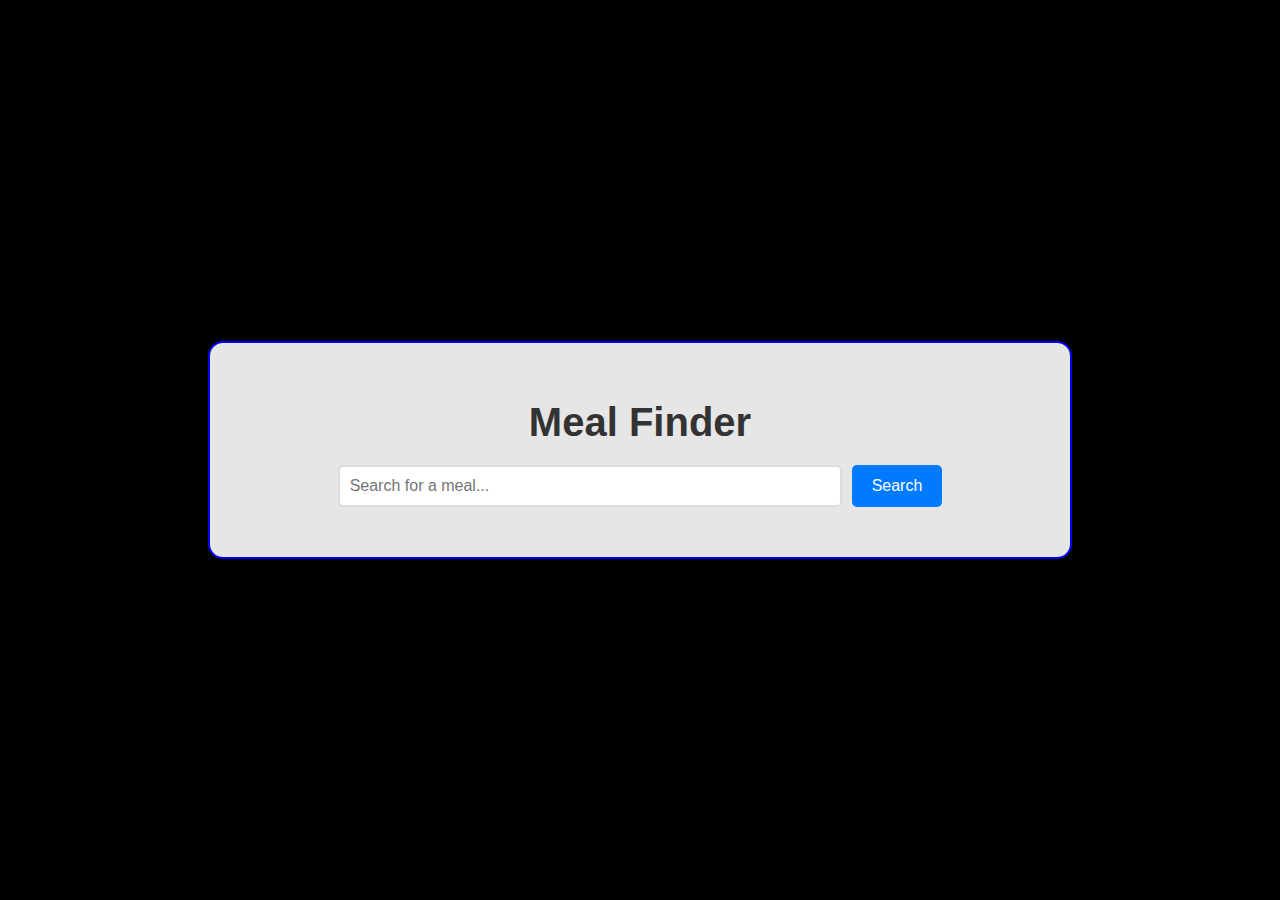
<file: index.html>
<!DOCTYPE html>
<html lang="en">
<head>
  <meta charset="UTF-8">
  <meta name="viewport" content="width=device-width, initial-scale=1.0">
  <title>Meal Finder</title>
  <link rel="stylesheet" href="style.css">
</head>
<body>
  <div class="container">
    <h1>Meal Finder</h1>
    <div class="search-box">
      <input type="text" id="search-input" placeholder="Search for a meal...">
      <button id="search-btn">Search</button>
    </div>

    <!-- Search Results Section -->
    <div id="meal-list" class="meal-list"></div>
  </div>
  <script src="script.js"></script>
</body>
</html>
</file>
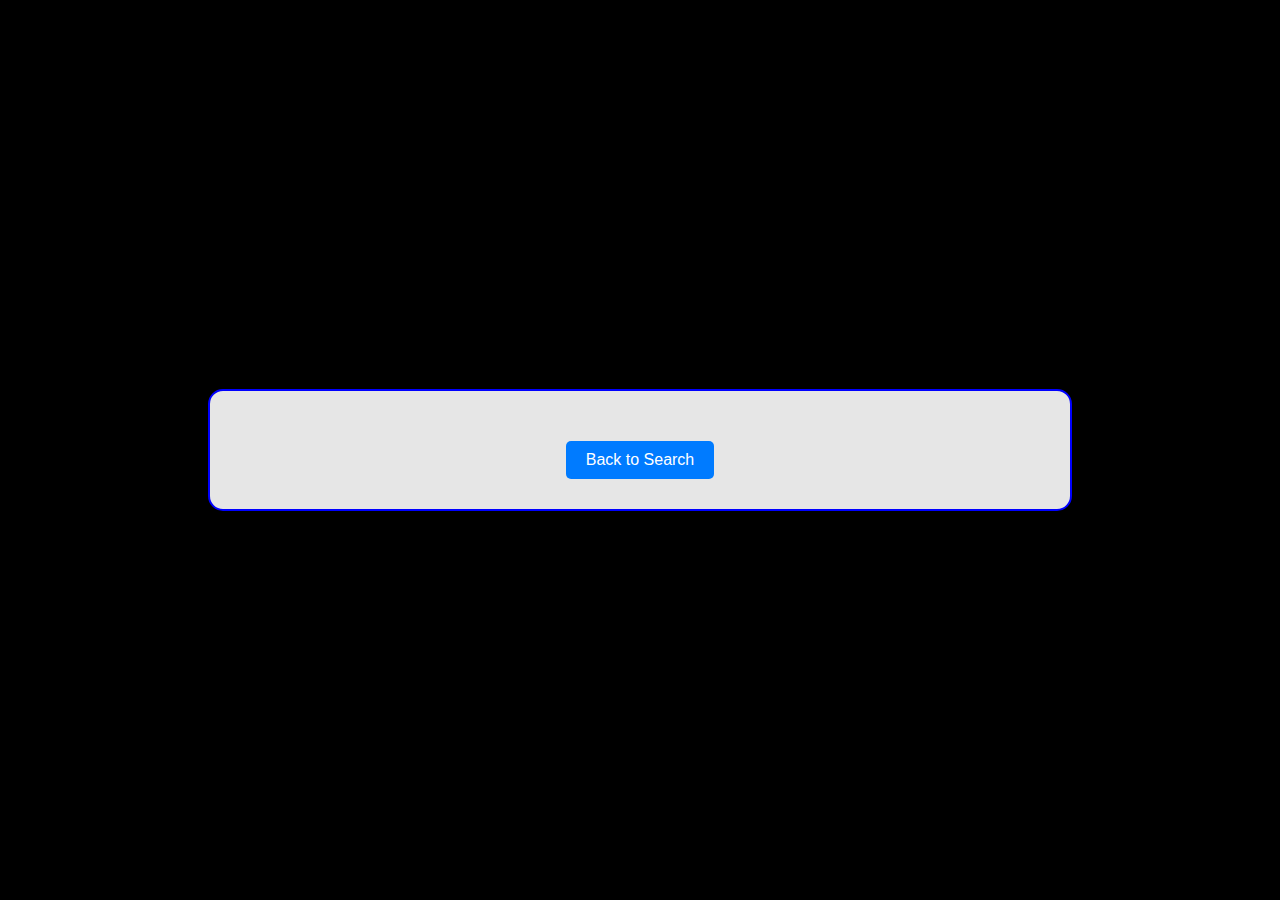
<file: meal-details.html>
<!DOCTYPE html>
<html lang="en">
<head>
  <meta charset="UTF-8">
  <meta name="viewport" content="width=device-width, initial-scale=1.0">
  <title>Meal Details</title>
  <link rel="stylesheet" href="style.css">
</head>
<body>
  <div class="container">
    <div id="meal-details" class="meal-details"></div>
    <a href="index.html" class="back-btn">Back to Search</a>
  </div>
  <script src="meal-details.js"></script>
</body>
</html>
</file>
<file: style.css>
*{
  transition: 0.4s;
}


/* General Styles */
body {
  font-family: 'Poppins', sans-serif;
  background-color: black;
  margin: 0;
  padding: 0;
  display: flex;
  justify-content: center;
  align-items: center;
  min-height: 100vh;
  color: #333;
}

.container {
  text-align: center;
  background: rgba(255, 255, 255, 0.9);
  padding: 30px;
  border-radius: 15px;
  width: 90%;
  border: 2px solid blue;
  max-width: 800px;
  margin: 20px;
}

h1 {
  font-size: 2.5rem;
  margin-bottom: 20px;
  color: #333;
}

.search-box {
  display: flex;
  justify-content: center;
  gap: 10px;
  margin-bottom: 20px;
}

#search-input {
  padding: 10px;
  width: 60%;
  border: 2px solid #ddd;
  border-radius: 5px;
  font-size: 1rem;
  transition: border-color 0.3s ease;
}

#search-input:focus {
  border-color: #007bff;
  outline: none;
}

#search-btn {
  padding: 10px 20px;
  background: #007bff;
  color: #fff;
  border: none;
  border-radius: 5px;
  cursor: pointer;
  font-size: 1rem;
  transition: background 0.3s ease, transform 0.2s ease;
}

#search-btn:hover {
  background: #0056b3;
  transform: translateY(-2px);
}

.meal-list {
  width: 100%;
  text-align: left;
}

.meal-item {
  display: flex;
  align-items: center;
  gap: 20px;
  margin-bottom: 20px;
  padding: 10px;
  border: 1px solid #ddd;
  border-radius: 10px;
  background: #fff;
  cursor: pointer;
  transition: transform 0.3s ease, box-shadow 0.3s ease;
}

.meal-item:hover {
  transform: scale(1.02);
  box-shadow: 0 5px 15px rgba(0, 0, 0, 0.1);
}

.meal-item img {
  width: 80px;
  height: 80px;
  border-radius: 10px;
  object-fit: cover;
}

.meal-item h3 {
  margin: 0;
  font-size: 1.2rem;
  color: #333;
}

.meal-details {
  text-align: left;
}

.meal-details img {
  width: 100%;
  max-width: 400px;
  border-radius: 10px;
  margin-bottom: 20px;
}

.meal-details h2 {
  margin-top: 0;
  color: #007bff;
}

.meal-details p {
  margin: 10px 0;
  font-size: 1rem;
  line-height: 1.5;
}

.back-btn {
  display: inline-block;
  margin-top: 20px;
  padding: 10px 20px;
  background: #007bff;
  color: #fff;
  text-decoration: none;
  border-radius: 5px;
  transition: background 0.3s ease;
}

.back-btn:hover {
  background: #0056b3;
}

/* Responsive Design */
@media (max-width: 600px) {
  h1 {
    font-size: 2rem;
  }

  .search-box {
    flex-direction: column;
    align-items: center;
  }

  #search-input {
    width: 100%;
  }

  #search-btn {
    width: 100%;
    margin-top: 10px;
  }

  .meal-item {
    flex-direction: column;
    align-items: flex-start;
  }

  .meal-item img {
    width: 100%;
    height: auto;
  }
}
</file>
